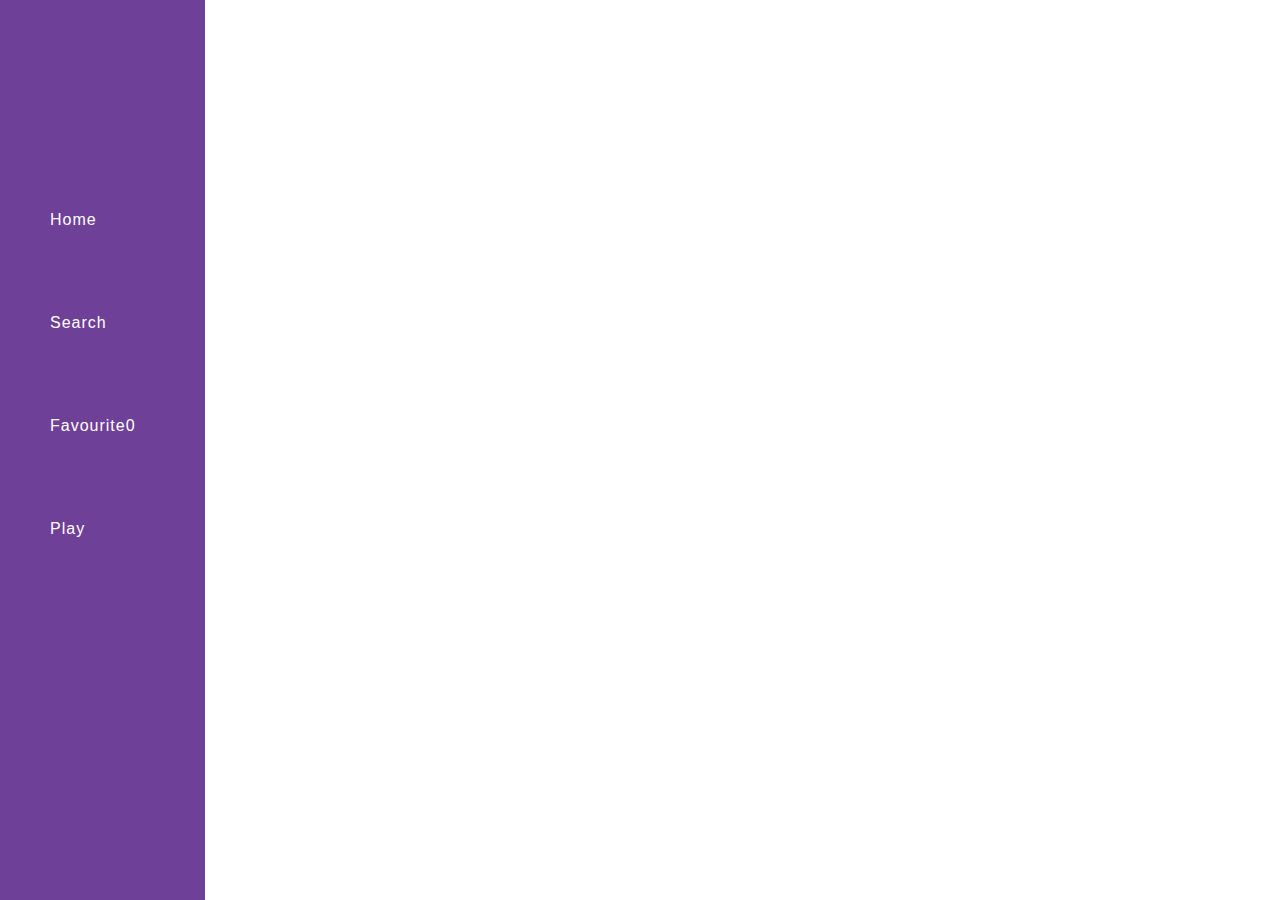
<file: index.html>
<!doctype html><html lang="en"><head><meta charset="utf-8"/><link rel="icon" href="/favicon.ico"/><meta name="viewport" content="width=device-width,initial-scale=1"/><meta name="theme-color" content="#000000"/><meta name="description" content="Web site created using create-react-app"/><link rel="apple-touch-icon" href="/logo192.png"/><link rel="manifest" href="/manifest.json"/><link rel="preconnect" href="https://fonts.googleapis.com"><link rel="preconnect" href="https://fonts.gstatic.com" crossorigin><link href="https://fonts.googleapis.com/css2?family=Titillium+Web:wght@600&display=swap" rel="stylesheet"><link rel="stylesheet" href="https://cdnjs.cloudflare.com/ajax/libs/font-awesome/5.15.0/css/all.min.css" integrity="sha512-BnbUDfEUfV0Slx6TunuB042k9tuKe3xrD6q4mg5Ed72LTgzDIcLPxg6yI2gcMFRyomt+yJJxE+zJwNmxki6/RA==" crossorigin="anonymous" referrerpolicy="no-referrer"/><title>React App</title><link href="/static/css/main.639e41bd.chunk.css" rel="stylesheet"></head><body><noscript>You need to enable JavaScript to run this app.</noscript><div id="root"></div><script>!function(e){function t(t){for(var n,l,i=t[0],a=t[1],c=t[2],f=0,s=[];f<i.length;f++)l=i[f],Object.prototype.hasOwnProperty.call(o,l)&&o[l]&&s.push(o[l][0]),o[l]=0;for(n in a)Object.prototype.hasOwnProperty.call(a,n)&&(e[n]=a[n]);for(p&&p(t);s.length;)s.shift()();return u.push.apply(u,c||[]),r()}function r(){for(var e,t=0;t<u.length;t++){for(var r=u[t],n=!0,i=1;i<r.length;i++){var a=r[i];0!==o[a]&&(n=!1)}n&&(u.splice(t--,1),e=l(l.s=r[0]))}return e}var n={},o={1:0},u=[];function l(t){if(n[t])return n[t].exports;var r=n[t]={i:t,l:!1,exports:{}};return e[t].call(r.exports,r,r.exports,l),r.l=!0,r.exports}l.m=e,l.c=n,l.d=function(e,t,r){l.o(e,t)||Object.defineProperty(e,t,{enumerable:!0,get:r})},l.r=function(e){"undefined"!=typeof Symbol&&Symbol.toStringTag&&Object.defineProperty(e,Symbol.toStringTag,{value:"Module"}),Object.defineProperty(e,"__esModule",{value:!0})},l.t=function(e,t){if(1&t&&(e=l(e)),8&t)return e;if(4&t&&"object"==typeof e&&e&&e.__esModule)return e;var r=Object.create(null);if(l.r(r),Object.defineProperty(r,"default",{enumerable:!0,value:e}),2&t&&"string"!=typeof e)for(var n in e)l.d(r,n,function(t){return e[t]}.bind(null,n));return r},l.n=function(e){var t=e&&e.__esModule?function(){return e.default}:function(){return e};return l.d(t,"a",t),t},l.o=function(e,t){return Object.prototype.hasOwnProperty.call(e,t)},l.p="/";var i=this["webpackJsonpreact-complete-guide"]=this["webpackJsonpreact-complete-guide"]||[],a=i.push.bind(i);i.push=t,i=i.slice();for(var c=0;c<i.length;c++)t(i[c]);var p=a;r()}([])</script><script src="/static/js/2.24a01576.chunk.js"></script><script src="/static/js/main.bde5bb88.chunk.js"></script></body></html>
</file>
<file: static/css/main.639e41bd.chunk.css>
*{box-sizing:border-box}body{font-family:sans-serif;background-color:#fff}h1,h2{color:#333}.btn{font:inherit;padding:.5rem 1.5rem;cursor:pointer;border-radius:4px;background-color:#800040;color:#fff;border:1px solid #800040;margin:0 1rem}.btn:hover{background-color:#9c1458;border-color:#9c1458}.btn--alt{background-color:initial;color:#800040}.btn--alt:hover{background-color:#f8dae9}.card{background-color:#fff;border-radius:4px;box-shadow:0 1px 4px rgba(0,0,0,.2);padding:1rem;width:20rem}.actions{text-align:right}.modal{box-shadow:0 1px 4px rgba(0,0,0,.2);border-radius:6px;background-color:#fff;padding:1rem;text-align:center;width:30rem;z-index:10;position:fixed;top:20vh;left:calc(50% - 15rem)}.backdrop{position:fixed;z-index:1;background-color:rgba(0,0,0,.75);width:100%;height:100vh;top:0;left:0}.Play_main__mjCa7{margin-left:200px;padding:5px}.Play_main__mjCa7 h2{margin-top:20px}.Play_main-image__2b6_U{width:100%;height:25rem;z-index:0;position:relative;overflow:hidden}.Play_main-image__2b6_U img{width:110%;height:100%;object-fit:cover;-webkit-transform:rotate(-5deg) translateY(-4rem) translateX(-1rem);transform:rotate(-5deg) translateY(-4rem) translateX(-1rem)}.Play_text__28VhC{position:absolute;top:15%;color:#fff;padding:20px;left:30%}.Play_text__28VhC h1{font-size:40px}.Play_text__28VhC h1,.Play_text__28VhC h2{text-transform:uppercase;margin-bottom:5px;color:#fff}.Play_text__28VhC h2{font-size:30px}.Play_button__2ngOJ{font:inherit;background-color:#f9f4ff;border:1px solid #7b0606;border-radius:10px;width:350px;right:50%;position:absolute;margin-top:40px;padding:.5rem .45rem .5rem 100px;right:750px;cursor:pointer}*{margin:0;padding:0;text-decoration:none}body{box-sizing:border-box;font-family:"Segoe UI",Tahoma,Geneva,Verdana,sans-serif}.sidebar{position:fixed;background:#6f4097;width:205px;height:100%;top:0;left:0;z-index:1}.sidebar h2{text-align:center;font-size:20px;text-transform:uppercase;color:#fff;background:#e20e4e;font-weight:700;padding:20px 20px 20px 10px}.sidebar ul li{margin:25px 0;letter-spacing:1px;padding-top:60px}.sidebar ul li a{color:#fff;padding:0 50px}.sidebar ul li a:hover{color:#000;margin-left:20px;transition:.4s}.main{margin-left:200px;padding:4px}.main h2{margin-top:20px}i{color:#e238a1}.SongsItems_icon__34JAT{width:10px}.SongsItems_icon__34JAT fas-red{color:red;background-color:red}button{color:#00f;background-color:#f0f8ff;width:20px}.ImageCard_horizontal__15q4T{display:block;width:100%;overflow-x:scroll;padding:20px;box-sizing:border-box}.ImageCard_horizontal__15q4T::-webkit-scrollbar{display:none}.ImageCard_horizontal__15q4T{-ms-overflow-style:none}.ImageCard_slider__1HvD4{display:block;white-space:nowrap}.ImageCard_item__18maC{display:flex;margin-right:10px;border-radius:20px;transition:1s;box-shadow:grey}.ImageCard_item__18maC img:hover{-webkit-transform:scale(1.1);transform:scale(1.1)}.ImageCard_item__18maC img{width:225px;border-radius:40px;object-fit:cover;padding:25px}.Card_card__1rWmi{background-color:#fff;border-radius:6px;box-shadow:0 2px 8px rgba(0,0,0,.2);overflow-x:scroll}.Card_main__2INR5{margin-left:200px;padding:5px}.Card_main__2INR5 h2{margin-top:20px}.Card_main-image__2lvmy{width:100%;height:25rem;z-index:0;position:relative;overflow:hidden}.Card_main-image__2lvmy img{width:110%;height:100%;object-fit:cover;-webkit-transform:rotate(-5deg) translateY(-4rem) translateX(-1rem);transform:rotate(-5deg) translateY(-4rem) translateX(-1rem)}.Card_text__29BP0{position:absolute;top:15%;color:#fff;padding:20px;right:10px}.Card_text__29BP0 h1{font-size:40px}.Card_text__29BP0 h1,.Card_text__29BP0 h2{text-transform:uppercase;margin-bottom:5px;color:#fff}.Card_text__29BP0 h2{font-size:30px}.Card_text__29BP0 i{color:#ff0;background-color:yellows}.Card_horizontal-line__1P-jc{padding-top:1px;margin-left:5px;width:100%;border-bottom:3px solid #d2d0d0;text-align:center;opacity:.1px}.Homepage_main__3gvHb{margin-left:200px;padding:5px}.Homepage_main__3gvHb h2{margin-top:20px}.Homepage_main-image__3LUNF{width:100%;height:25rem;z-index:0;position:relative;overflow:hidden}.Homepage_main-image__3LUNF img{width:110%;height:100%;object-fit:cover;-webkit-transform:rotate(-5deg) translateY(-4rem) translateX(-1rem);transform:rotate(-5deg) translateY(-4rem) translateX(-1rem)}.Homepage_text__3ahYC{position:absolute;top:15%;color:#f3bcff;padding:20px;right:10px}.Homepage_text__3ahYC h1{font-size:40px}.Homepage_text__3ahYC h1,.Homepage_text__3ahYC h2{text-transform:uppercase;margin-bottom:5px;color:#fff}.Homepage_text__3ahYC h2{font-size:30px}.Homepage_text__3ahYC i{color:#ff0;background-color:yellows}.Homepage_horizontal-line__2XD_O{padding-top:1px;margin-left:5px;width:100%;border-bottom:3px solid #d2d0d0;text-align:center;opacity:.1px}.Favourites_main__2kRtW{margin-left:200px;padding:5px}.Favourites_main__2kRtW h2{margin-top:20px}.Favourites_main-image__3twg0{width:100%;height:25rem;z-index:0;position:relative;overflow:hidden}.Favourites_main-image__3twg0 img{width:110%;height:100%;object-fit:cover;-webkit-transform:rotate(-5deg) translateY(-4rem) translateX(-1rem);transform:rotate(-5deg) translateY(-4rem) translateX(-1rem)}.Favourites_text__3qh5r{position:absolute;top:15%;color:#fff;padding:20px;left:30%}.Favourites_text__3qh5r h1{font-size:40px;text-transform:uppercase;margin-bottom:5px;color:#fff}.Favourites_text__3qh5r h2{font-size:30px;text-transform:uppercase;margin-bottom:5px;color:#fff}.Search_main__io8aL{margin-left:200px;padding:5px}.Search_main__io8aL h2{margin-top:20px}.Search_main-image__1T1Wd{width:100%;height:25rem;z-index:0;position:relative;overflow:hidden}.Search_main-image__1T1Wd img{width:110%;height:100%;object-fit:cover;-webkit-transform:rotate(-5deg) translateY(-4rem) translateX(-1rem);transform:rotate(-5deg) translateY(-4rem) translateX(-1rem)}.Search_text__GlyTy{position:absolute;top:15%;color:#fff;padding:20px;left:30%}.Search_text__GlyTy h1{font-size:40px}.Search_text__GlyTy h1,.Search_text__GlyTy h2{text-transform:uppercase;margin-bottom:5px;color:#fff}.Search_text__GlyTy h2{font-size:30px}.Search_text__GlyTy i{color:#ff0;background-color:yellows}.Search_search-input__3XZ-u,.Search_search__2_0AT{right:50%}.Search_search-input__3XZ-u input{background-color:#f9f4ff;border:1px solid #7b0606;right:50%;position:absolute;margin-top:40px;padding:.5rem .45rem .5rem 100px;right:100px}h3{text-align:center;font-size:35px}.Search_search__2_0AT{width:30rem;margin:2rem auto;max-width:80%;left:50%}.Search_search-input__3XZ-u{display:flex;justify-content:space-between;align-items:center;flex-direction:column}.Search_search-input__3XZ-u input{font:inherit;border:1px solid #ccc;border-radius:10px;padding:.5rem .45rem;width:400px;left:50%;text-align:center}.Search_search-input__3XZ-u input:focus{outline:none;border-color:#ff2058}@media (min-width:768px){.Search_search-input__3XZ-u{flex-direction:row}}.SearchBar_main__2MNwZ{margin-left:200px;padding:5px}.SearchBar_main__2MNwZ h2{margin-top:20px}.SearchBar_main-image__3hApK{width:100%;height:25rem;z-index:0;position:relative;overflow:hidden}.SearchBar_main-image__3hApK img{width:110%;height:100%;object-fit:cover;-webkit-transform:rotate(-5deg) translateY(-4rem) translateX(-1rem);transform:rotate(-5deg) translateY(-4rem) translateX(-1rem)}.SearchBar_text__2BxEG{position:absolute;top:15%;color:#fff;padding:20px;left:30%}.SearchBar_text__2BxEG h1{font-size:40px}.SearchBar_text__2BxEG h1,.SearchBar_text__2BxEG h2{text-transform:uppercase;margin-bottom:5px;color:#fff}.SearchBar_text__2BxEG h2{font-size:30px}.SearchBar_text__2BxEG i{color:#ff0;background-color:yellows}
/*# sourceMappingURL=main.639e41bd.chunk.css.map */
</file>
